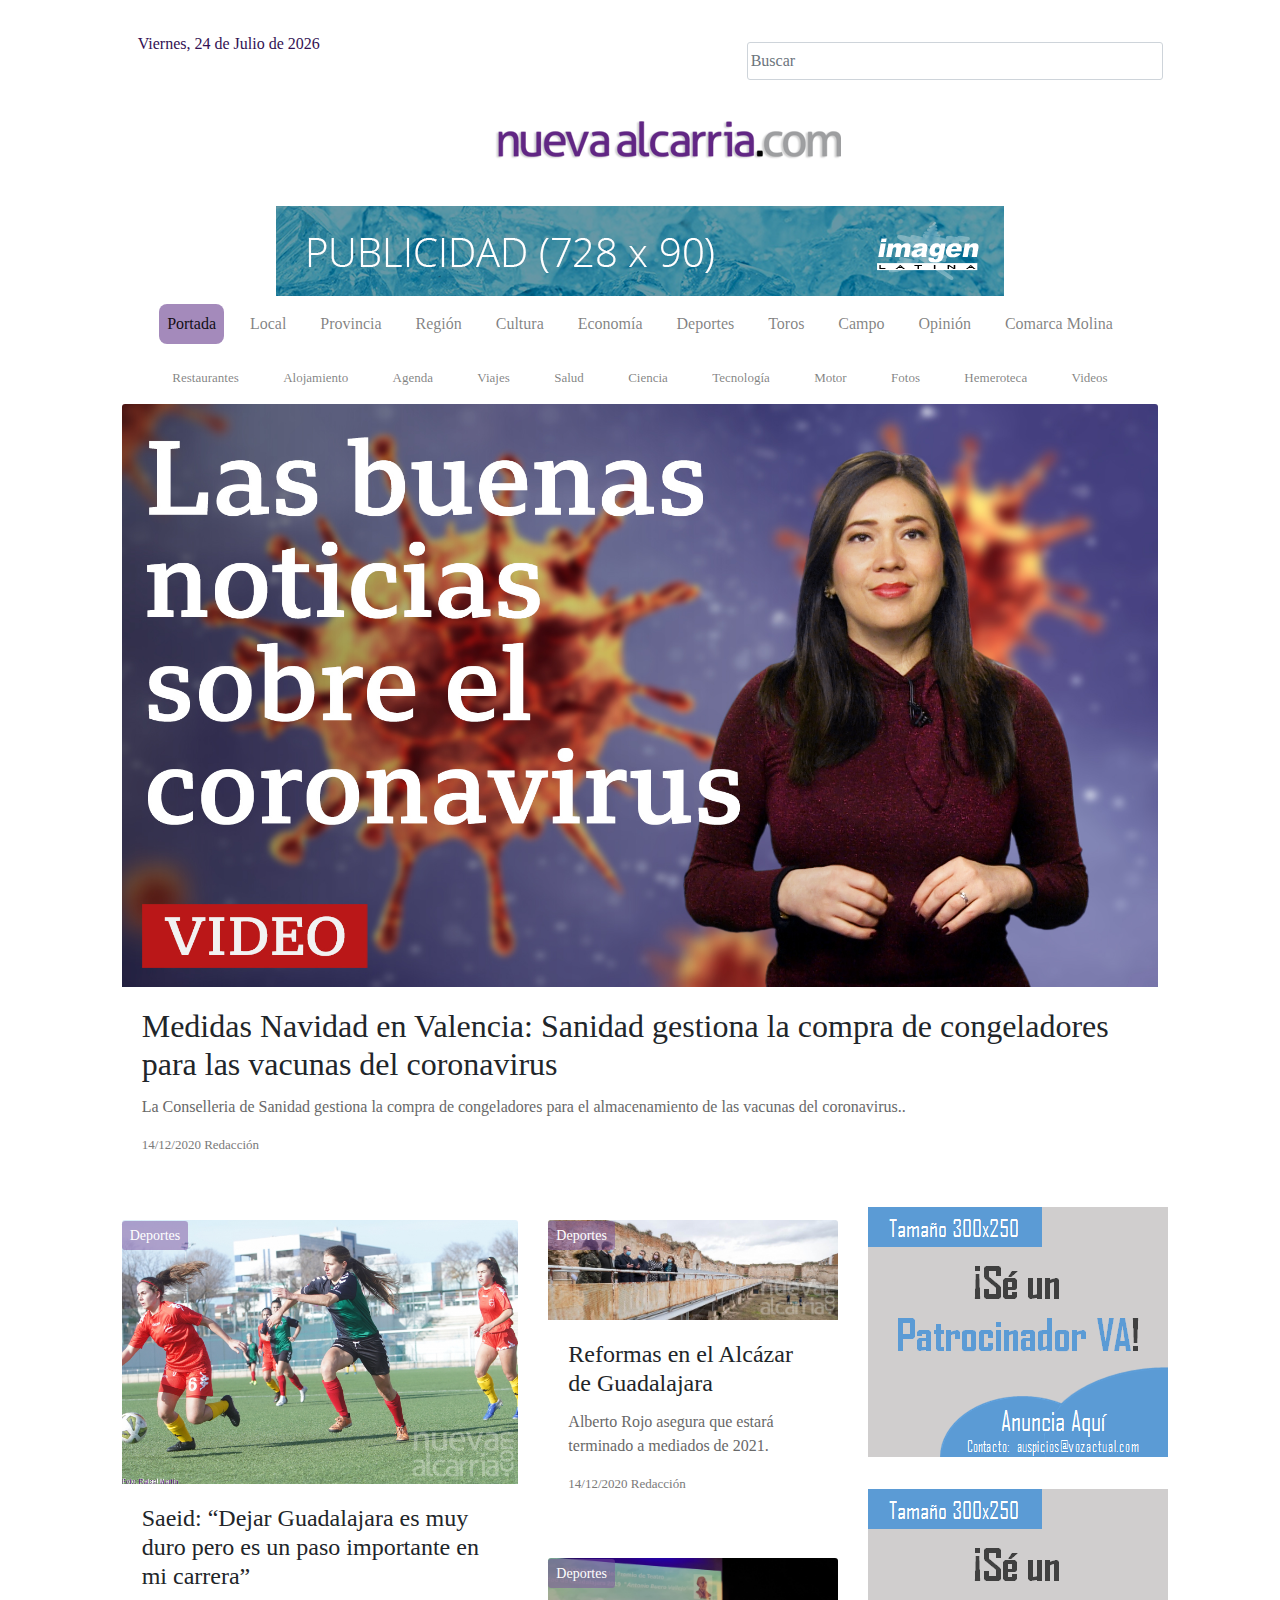
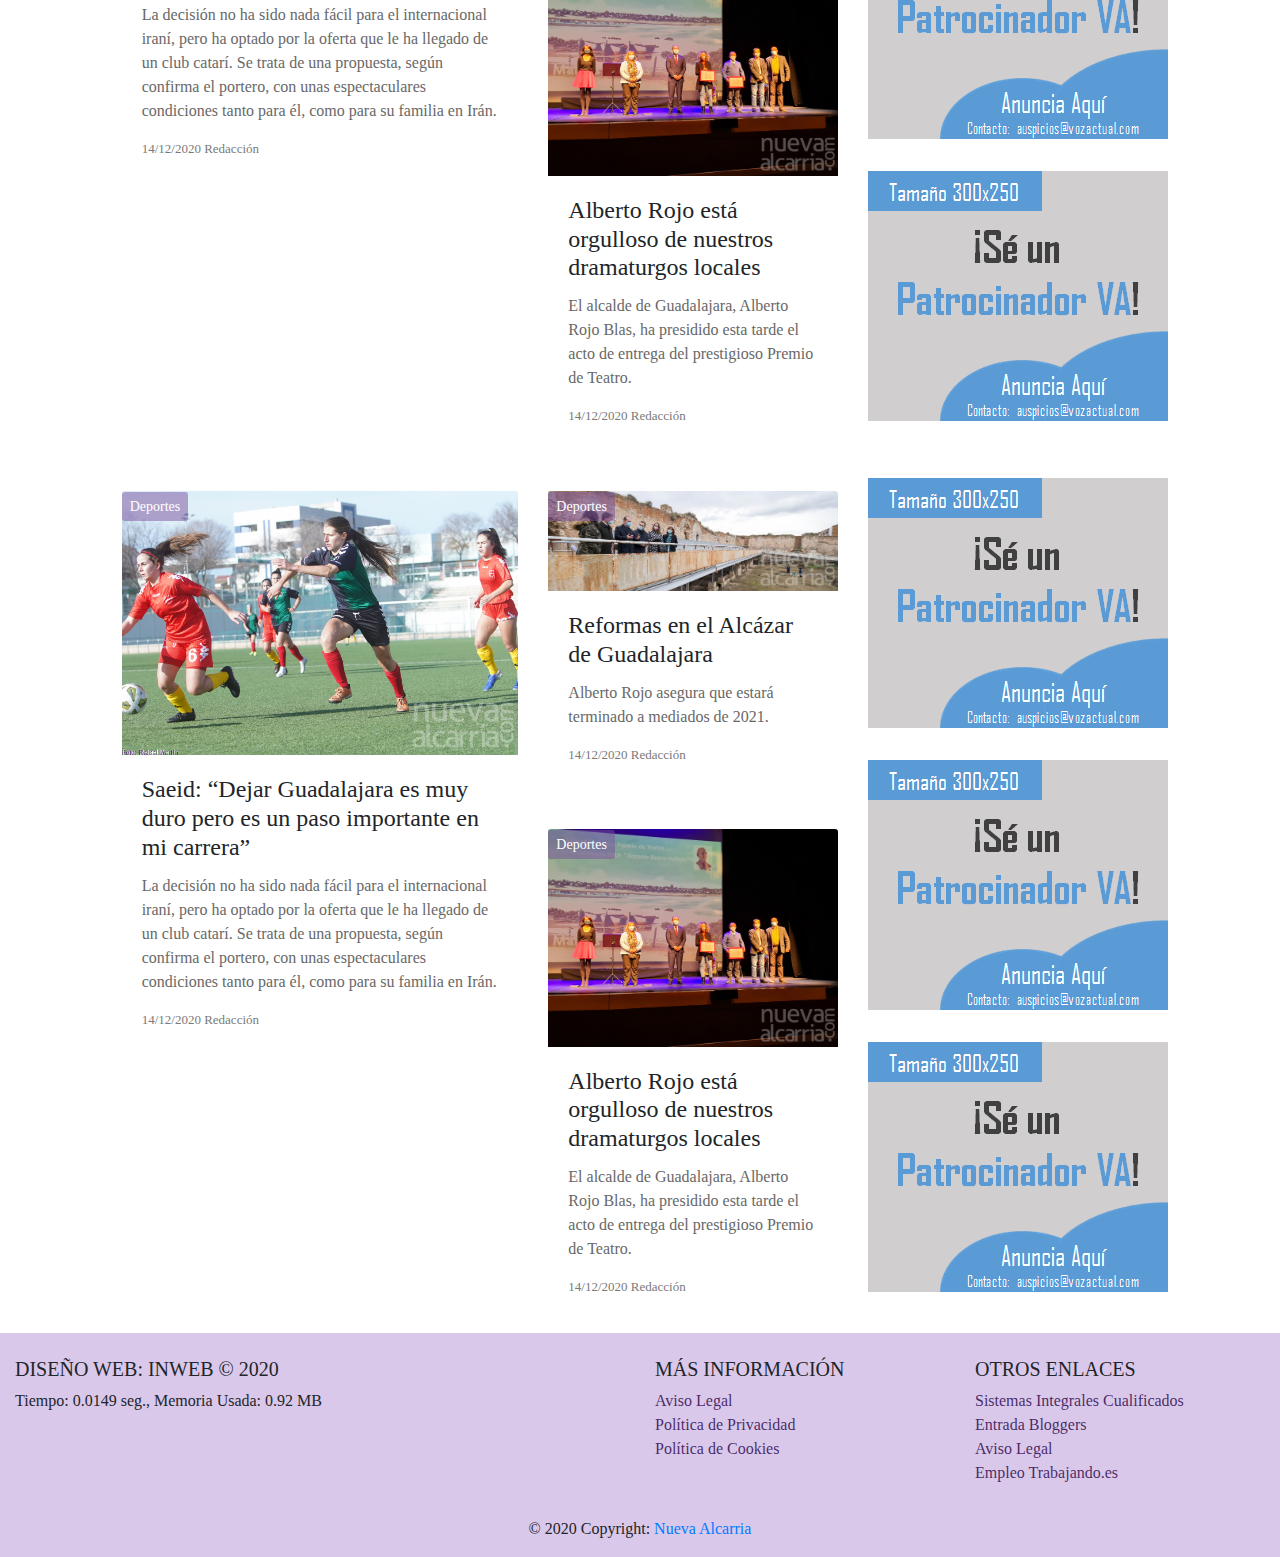
<file: index.html>
<!DOCTYPE html>
<html lang="es">
    <head>
        <meta charset="UTF-8">
        <meta name="viewport" content="width=device-width, initial-scale=1.0">
        <title>Nueva alcarria</title>
        <link
            rel="stylesheet"
            href="https://stackpath.bootstrapcdn.com/bootstrap/4.3.1/css/bootstrap.min.css"
            integrity="sha384-ggOyR0iXCbMQv3Xipma34MD+dH/1fQ784/j6cY/iJTQUOhcWr7x9JvoRxT2MZw1T"
            crossorigin="anonymous">
        <link
            rel="stylesheet"
            href="https://use.fontawesome.com/releases/v5.1.0/css/all.css"
            integrity="sha384-lKuwvrZot6UHsBSfcMvOkWwlCMgc0TaWr+30HWe3a4ltaBwTZhyTEggF5tJv8tbt"
            crossorigin="anonymous">
        <link rel="stylesheet" href="style.css">
        <link type="image/x-icon" rel="shortcut icon" href="img/favicon.jpg">
    </head>

    <body>
        <div class="container-fluid">

            <!--Menú móvil-->
            <div class="row">
                <!--Navbar-->
                <div class="col-12"></div>
                <nav class="navbar navbar-light navbar-1 white menu-movil">

                    <!-- Navbar brand -->
                    <a class="navbar-brand" href="#"><img src="img/logo.png" alt="logo" width="85%">
                        <!-- Collapse button -->
                        <button
                            class="navbar-toggler"
                            type="button"
                            data-toggle="collapse"
                            data-target="#navbarSupportedContent15"
                            aria-controls="navbarSupportedContent15"
                            aria-expanded="false"
                            aria-label="Toggle navigation">
                            <span class="navbar-toggler-icon">
                                <i class="fas fa-ellipsis-h"></i></span></button>
                    </a>

                    <!-- Collapsible content -->
                    <div class="collapse navbar-collapse" id="navbarSupportedContent15">

                        <!-- Links -->
                        <ul class="navbar-nav mr-auto menu-movil-navbar">
                            <!--barra de búsqueda-->
                            <div id="custom-search-input" class="col-lg-3 col-sm-12">
                                <div class="input-group">
                                    <input type="text" class="search-query form-control" placeholder="Buscar">
                                    <span class="input-group-btn">
                                        <button class="btn" type="button">
                                            <i class=" fas fa-search"></i>
                                        </button>
                                    </span>
                                </div>
                            </div>
                            <!--barra de búsqueda-->
                            <li class="nav-item active ">
                                <a class="nav-link portada-movil" href="index.html">Portada</a>
                            </li>
                            <li class="nav-item">
                                <a class="nav-link" href="region.html">Local</a>
                            </li>
                            <li class="nav-item">
                                <a class="nav-link" href="region.html">Provincia</a>
                            </li>
                            <li class="nav-item">
                                <a class="nav-link" href="region.html">Región</a>
                            </li>
                            <li class="nav-item">
                                <a class="nav-link" href="region.html">Sociedad y Cultura</a>
                            </li>
                            <li class="nav-item">
                                <a class="nav-link" href="region.html">Economía</a>
                            </li>
                            <li class="nav-item">
                                <a class="nav-link" href="region.html">Deportes</a>
                            </li>
                            <li class="nav-item">
                                <a class="nav-link" href="region.html">Toros</a>
                            </li>
                            <li class="nav-item">
                                <a class="nav-link" href="region.html">Campo</a>
                            </li>
                            <li class="nav-item">
                                <a class="nav-link" href="region.html">Opinión</a>
                            </li>
                            <li class="nav-item">
                                <a class="nav-link" href="region.html">Comarca Molina</a>
                            </li>
                            <li class="nav-item dropdown">
                                <a
                                    class="nav-link dropdown-toggle"
                                    data-toggle="dropdown"
                                    href="#"
                                    role="button"
                                    aria-haspopup="true"
                                    aria-expanded="false">Sub Menú</a>
                                <div class="dropdown-menu">
                                    <a class="nav-link" href="#">Restaurantes</a>
                                    <a class="nav-link" href="#">Alojamientos</a>
                                    <a class="nav-link" href="#">Agenda</a>
                                    <a class="nav-link" href="#">Viajes</a>
                                    <a class="nav-link" href="#">Salud y Belleza</a>
                                    <a class="nav-link" href="#">Ciencia</a>
                                    <a class="nav-link" href="#">Tecnología</a>
                                    <a class="nav-link" href="#">Motor</a>
                                    <a class="nav-link" href="#">Fotos</a>
                                    <a class="nav-link" href="#">Hemeroteca</a>
                                    <a class="nav-link" href="#">Videos</a>
                                </div>
                            </li>
                        </ul>
                        <!-- Links -->

                    </div>
                    <!-- Collapsible content -->

                </nav>
                <!--/.Navbar-->

            </div>
            <!--Menú móvil-->

            <!--Fecha y Barra de búsqueda-->
            <div class="row fecha-y-busqueda">
                <!--fecha-->
                <div class="col-lg-1"></div>
                <div class="col-lg-6 col-md-12 col-sm-12">
                    <!--fecha-->
                    <div class="fecha">
                        <script>
                            var meses = new Array(
                                "Enero",
                                "Febrero",
                                "Marzo",
                                "Abril",
                                "Mayo",
                                "Junio",
                                "Julio",
                                "Agosto",
                                "Septiembre",
                                "Octubre",
                                "Noviembre",
                                "Diciembre"
                            );
                            var diasSemana = new Array(
                                "Domingo",
                                "Lunes",
                                "Martes",
                                "Miércoles",
                                "Jueves",
                                "Viernes",
                                "Sábado"
                            );
                            var f = new Date();
                            document.write(
                                diasSemana[f.getDay()] + ", " + f.getDate() + " de " + meses[f.getMonth()] + " " +
                                "de " + f.getFullYear()
                            );
                        </script>
                    </div>
                </div>
                <!--fecha-->

                <!--barra de búsqueda-->
                <div id="custom-search-input" class="col-lg-4 barra-busqueda">
                    <div class="input-group">
                        <input type="text" class="search-query form-control" placeholder="Buscar">
                        <span class="input-group-btn">
                            <button class="btn" type="button">
                                <i class=" fas fa-search"></i>
                            </button>
                        </span>
                    </div>
                </div>
                <!--barra de búsqueda-->
                <div class="col-lg-1"></div>
            </div>
            <!--Fecha y Barra de búsqueda-->

            <!--Logo-->
            <div class="row logo">
                <div class="col-lg-1"></div>
                <div class="col-lg-10 logo">
                    <a href="index.html"><img src="img/logo.png" alt="logo"></div>
                    <div class="col-lg-1"></div>
                </div>
                <!--Logo-->

                <!--Anuncio banner-->
                <div class="row anuncio">
                    <div class="col-lg-1"></div>
                    <div class="col-lg-10 col-sm-12 banner"><img src="img/728x90.png" alt="banner"></div>
                    <div class="col-lg-1"></div>
                </div>
                <!--Anuncio banner-->

                <!--Menú-->
                <div class="row navegacion">
                    <div class="col-10">
                        <nav class="navbar navbar-expand-lg navbar-light">

                            <div class="collapse navbar-collapse" id="navbarNav">
                                <ul class="navbar-nav">
                                    <li class="nav-item active portada">
                                        <a class="nav-link" href="index.html">Portada
                                            <span class="sr-only">(current)</span></a>
                                    </li>
                                    <li class="nav-item">
                                        <a class="nav-link" href="region.html">Local</a>
                                    </li>
                                    <li class="nav-item">
                                        <a class="nav-link" href="region.html">Provincia</a>
                                    </li>
                                    <li class="nav-item">
                                        <a class="nav-link" href="region.html">Región</a>
                                    </li>
                                    <li class="nav-item">
                                        <a class="nav-link" href="region.html">Cultura</a>
                                    </li>
                                    <li class="nav-item">
                                        <a class="nav-link" href="region.html">Economía</a>
                                    </li>
                                    <li class="nav-item">
                                        <a class="nav-link" href="region.html">Deportes</a>
                                    </li>
                                    <li class="nav-item">
                                        <a class="nav-link" href="region.html">Toros</a>
                                    </li>
                                    <li class="nav-item">
                                        <a class="nav-link" href="region.html">Campo</a>
                                    </li>
                                    <li class="nav-item">
                                        <a class="nav-link" href="region.html">Opinión</a>
                                    </li>
                                    <li class="nav-item">
                                        <a class="nav-link" href="region.html">Comarca Molina</a>
                                    </li>
                                </ul>
                            </div>
                        </nav>
                    </div>
                </div>
                <!--Menú-->

                <!--Sub menú-->
                <div class="row subnavegacion">
                    <div class="col-10">
                        <nav class="navbar navbar-expand-lg navbar-light">

                            <div class="collapse navbar-collapse" id="navbarNav">
                                <ul class="navbar-nav">
                                    <li class="nav-item">
                                        <a class="nav-link" href="#">Restaurantes</a>
                                    </li>
                                    <li class="nav-item">
                                        <a class="nav-link" href="#">Alojamiento</a>
                                    </li>
                                    <li class="nav-item">
                                        <a class="nav-link" href="#">Agenda</a>
                                    </li>
                                    <li class="nav-item">
                                        <a class="nav-link" href="#">Viajes</a>
                                    </li>
                                    <li class="nav-item">
                                        <a class="nav-link" href="#">Salud</a>
                                    </li>
                                    <li class="nav-item">
                                        <a class="nav-link" href="#">Ciencia</a>
                                    </li>
                                    <li class="nav-item">
                                        <a class="nav-link" href="#">Tecnología</a>
                                    </li>
                                    <li class="nav-item">
                                        <a class="nav-link" href="#">Motor</a>
                                    </li>
                                    <li class="nav-item">
                                        <a class="nav-link" href="#">Fotos</a>
                                    </li>
                                    <li class="nav-item">
                                        <a class="nav-link" href="#">Hemeroteca</a>
                                    </li>
                                    <li class="nav-item">
                                        <a class="nav-link" href="#">Videos</a>
                                    </li>
                                </ul>
                            </div>
                        </nav>
                    </div>
                </div>
                <!--Sub menú-->

                <!--mega noticia-->
                <div class="row mega-noticia">
                    <div class="card col-lg-10 col-md-12">
                        <img class="card-img-top" src="img/mega_corona.jpg" alt="Card image cap">
                        <div class="card-body noticia">
                            <h2 class="card-title">Medidas Navidad en Valencia: Sanidad gestiona la compra
                                de congeladores para las vacunas del coronavirus</h2>
                            <p class="card-text">La Conselleria de Sanidad gestiona la compra de
                                congeladores para el almacenamiento de las vacunas del coronavirus..</p>
                            <p class="redaccion">14/12/2020 Redacción</p>
                        </div>
                    </div>
                </div>
                <!--mega noticia-->

                <!--noticias-->

                <div class="row noticias">
                    <div class="col-lg 1"></div>
                    <div class="card col-lg-4 col-md-12">
                        <!--noticia grande-->
                        <a class="articulo" href="articulo.html">
                            <button type="button" class="btn btn-primary btn-sm boton-seccion">Deportes</button>
                            <img class="card-img-top" src="img/mega_futbol.jpg" alt="Card image cap">
                            <div class="card-body noticia">
                                <h4 class="card-title">Saeid: “Dejar Guadalajara es muy duro pero es un paso importante en mi carrera”</h4>
                                <p class="card-text">La decisión no ha sido nada fácil para el internacional
                                    iraní, pero ha optado por la oferta que le ha llegado de un club catarí. Se
                                    trata de una propuesta, según confirma el portero, con unas espectaculares
                                    condiciones tanto para él, como para su familia en Irán.
                                </p>
                                <p class="redaccion">14/12/2020 Redacción</p>
                            </div>
                        </a>
                    </div>
                    <!--noticia grande-->

                    <div class="card col-lg-3 col-md-6">
                        <!--noticia peque-->
                        <div class="">
                            <button type="button" class="btn btn-primary btn-sm boton-seccion">Deportes</button>
                            <img class="card-img-top" src="img/mega_visitaguada.jpg" alt="Card image cap">
                            <div class="card-body noticia">
                                <h4 class="card-title">Reformas en el Alcázar de Guadalajara</h4>
                                <p class="card-text">Alberto Rojo asegura que estará terminado a mediados de 2021.</p>
                                <p class="redaccion">14/12/2020 Redacción</p>
                            </div>
                        </div>

                        <div class="">
                            <button type="button" class="btn btn-primary btn-sm boton-seccion">Deportes</button>
                            <img class="card-img-top" src="img/mega_teatro.jpg" alt="teatro">
                            <div class="card-body noticia">
                                <h4 class="card-title">Alberto Rojo está orgulloso de nuestros dramaturgos locales</h4>
                                <p class="card-text">El alcalde de Guadalajara, Alberto Rojo Blas, ha presidido
                                    esta tarde el acto de entrega del prestigioso Premio de Teatro.</p>
                                <p class="redaccion">14/12/2020 Redacción</p>
                            </div>
                        </div>

                    </div>
                    <!--noticia peque-->

                    <!--anuncios-->
                    <div class="col-lg-3 col-md-6 anuncios">
                        <img class="anuncio-pequeño-1" src="img/300x250.png" alt="anuncio">
                        <img class="anuncio-pequeño-2" src="img/300x250.png" alt="anuncio">
                        <img class="anuncio-pequeño-3" src="img/300x250.png" alt="anuncio">
                    </div>
                    <!--anuncios-->
                    <div class="col-lg 1"></div>
                </div>
                <!--noticias-->

                <div class="row noticias">
                    <div class="col-lg 1"></div>
                    <div class="card col-lg-4 col-md-12">
                        <!--noticia grande-->
                        <a class="articulo" href="articulo.html">
                            <button type="button" class="btn btn-primary btn-sm boton-seccion">Deportes</button>
                            <img class="card-img-top" src="img/mega_futbol.jpg" alt="Card image cap">
                            <div class="card-body noticia">
                                <h4 class="card-title">Saeid: “Dejar Guadalajara es muy duro pero es un paso importante en mi carrera”</h4>
                                <p class="card-text">La decisión no ha sido nada fácil para el internacional
                                    iraní, pero ha optado por la oferta que le ha llegado de un club catarí. Se
                                    trata de una propuesta, según confirma el portero, con unas espectaculares
                                    condiciones tanto para él, como para su familia en Irán.
                                </p>
                                <p class="redaccion">14/12/2020 Redacción</p>
                            </div>
                        </a>
                    </div>
                    <!--noticia grande-->

                    <div class="card col-lg-3 col-md-6">
                        <!--noticia peque-->
                        <div class="">
                            <button type="button" class="btn btn-primary btn-sm boton-seccion">Deportes</button>
                            <img class="card-img-top" src="img/mega_visitaguada.jpg" alt="Card image cap">
                            <div class="card-body noticia">
                                <h4 class="card-title">Reformas en el Alcázar de Guadalajara</h4>
                                <p class="card-text">Alberto Rojo asegura que estará terminado a mediados de 2021.</p>
                                <p class="redaccion">14/12/2020 Redacción</p>
                            </div>
                        </div>

                        <div class="">
                            <button type="button" class="btn btn-primary btn-sm boton-seccion">Deportes</button>
                            <img class="card-img-top" src="img/mega_teatro.jpg" alt="teatro">
                            <div class="card-body noticia">
                                <h4 class="card-title">Alberto Rojo está orgulloso de nuestros dramaturgos locales</h4>
                                <p class="card-text">El alcalde de Guadalajara, Alberto Rojo Blas, ha presidido
                                    esta tarde el acto de entrega del prestigioso Premio de Teatro.</p>
                                <p class="redaccion">14/12/2020 Redacción</p>
                            </div>
                        </div>

                    </div>
                    <!--noticia peque-->

                    <!--anuncios-->
                    <div class="col-lg-3 col-md-6 anuncios">
                        <img class="anuncio-pequeño-1" src="img/300x250.png" alt="anuncio">
                        <img class="anuncio-pequeño-2" src="img/300x250.png" alt="anuncio">
                        <img class="anuncio-pequeño-3" src="img/300x250.png" alt="anuncio">
                    </div>
                    <!--anuncios-->
                    <div class="col-lg 1"></div>

                </div>
                <!--noticias-->

            </div>
            <!--container-->

            <!-- Footer -->
            <footer class="page-footer font-small pt-4">

                <!-- Footer Links -->
                <div class="container-fluid text-center text-md-left">

                    <!-- Grid row -->
                    <div class="row">

                        <!-- Grid column -->
                        <div class="col-md-6 mt-md-0 mt-3">

                            <!-- Content -->
                            <h5 class="text-uppercase">Diseño web: Inweb © 2020</h5>
                            <p>Tiempo: 0.0149 seg., Memoria Usada: 0.92 MB</p>
                            <div class="social-media">
                                <!--Facebook-->
                                <a class="fb-ic mr-3" role="button">
                                    <i class="fab fa-lg fa-facebook-f"></i>
                                </a>
                                <!--Twitter-->
                                <a class="tw-ic mr-3" role="button">
                                    <i class="fab fa-lg fa-twitter"></i>
                                </a>
                                <!--Instagram-->
                                <a class="ins-ic mr-3" role="button">
                                    <i class="fab fa-lg fa-instagram"></i>
                                </a>
                                <!--Youtube-->
                                <a class="yt-ic mr-3" role="button">
                                    <i class="fab fa-lg fa-youtube"></i>
                                </a>
                                <!--Email-->
                                <a class="email-ic mr-3" role="button">
                                    <i class="far fa-lg fa-envelope"></i>
                                </a>
                                <!--WhatsApp-->
                                <a class="whatsapp-ic" role="button">
                                    <i class="fab fa-lg fa-whatsapp"></i>
                                </a>
                            </div>
                        </div>
                        <!-- Grid column -->

                        <hr class="clearfix w-100 d-md-none pb-3">

                        <!-- Grid column -->
                        <div class="col-md-3 mb-md-0 mb-3">

                            <!-- Links -->
                            <h5 class="text-uppercase">Más Información</h5>

                            <ul class="list-unstyled">
                                <li>
                                    <a href="#!">Aviso Legal</a>
                                </li>
                                <li>
                                    <a href="#!">Política de Privacidad</a>
                                </li>
                                <li>
                                    <a href="#!">Política de Cookies</a>
                                </li>
                            </ul>

                        </div>
                        <!-- Grid column -->

                        <!-- Grid column -->
                        <div class="col-md-3 mb-md-0 mb-3">

                            <!-- Links -->
                            <h5 class="text-uppercase">Otros enlaces</h5>

                            <ul class="list-unstyled">
                                <li>
                                    <a href="#!">Sistemas Integrales Cualificados</a>
                                </li>
                                <li>
                                    <a href="#!">Entrada Bloggers</a>
                                </li>
                                <li>
                                    <a href="#!">Aviso Legal</a>
                                </li>
                                <li>
                                    <a href="#!">Empleo Trabajando.es</a>
                                </li>
                            </ul>

                        </div>
                        <!-- Grid column -->

                    </div>
                    <!-- Grid row -->

                </div>
                <!-- Footer Links -->

                <!-- Copyright -->
                <div class="footer-copyright text-center py-3">© 2020 Copyright:
                    <a href="https://mdbootstrap.com/">
                        Nueva Alcarria</a>
                </div>
                <!-- Copyright -->

            </footer>
            <!-- Footer -->

            <script
                src="https://code.jquery.com/jquery-3.3.1.slim.min.js"
                integrity="sha384-q8i/X+965DzO0rT7abK41JStQIAqVgRVzpbzo5smXKp4YfRvH+8abtTE1Pi6jizo"
                crossorigin="anonymous"></script>
            <script
                src="https://cdnjs.cloudflare.com/ajax/libs/popper.js/1.14.7/umd/popper.min.js"
                integrity="sha384-UO2eT0CpHqdSJQ6hJty5KVphtPhzWj9WO1clHTMGa3JDZwrnQq4sF86dIHNDz0W1"
                crossorigin="anonymous"></script>
            <script
                src="https://stackpath.bootstrapcdn.com/bootstrap/4.3.1/js/bootstrap.min.js"
                integrity="sha384-JjSmVgyd0p3pXB1rRibZUAYoIIy6OrQ6VrjIEaFf/nJGzIxFDsf4x0xIM+B07jRM"
                crossorigin="anonymous"></script>
        </body>
    </html>
</file>
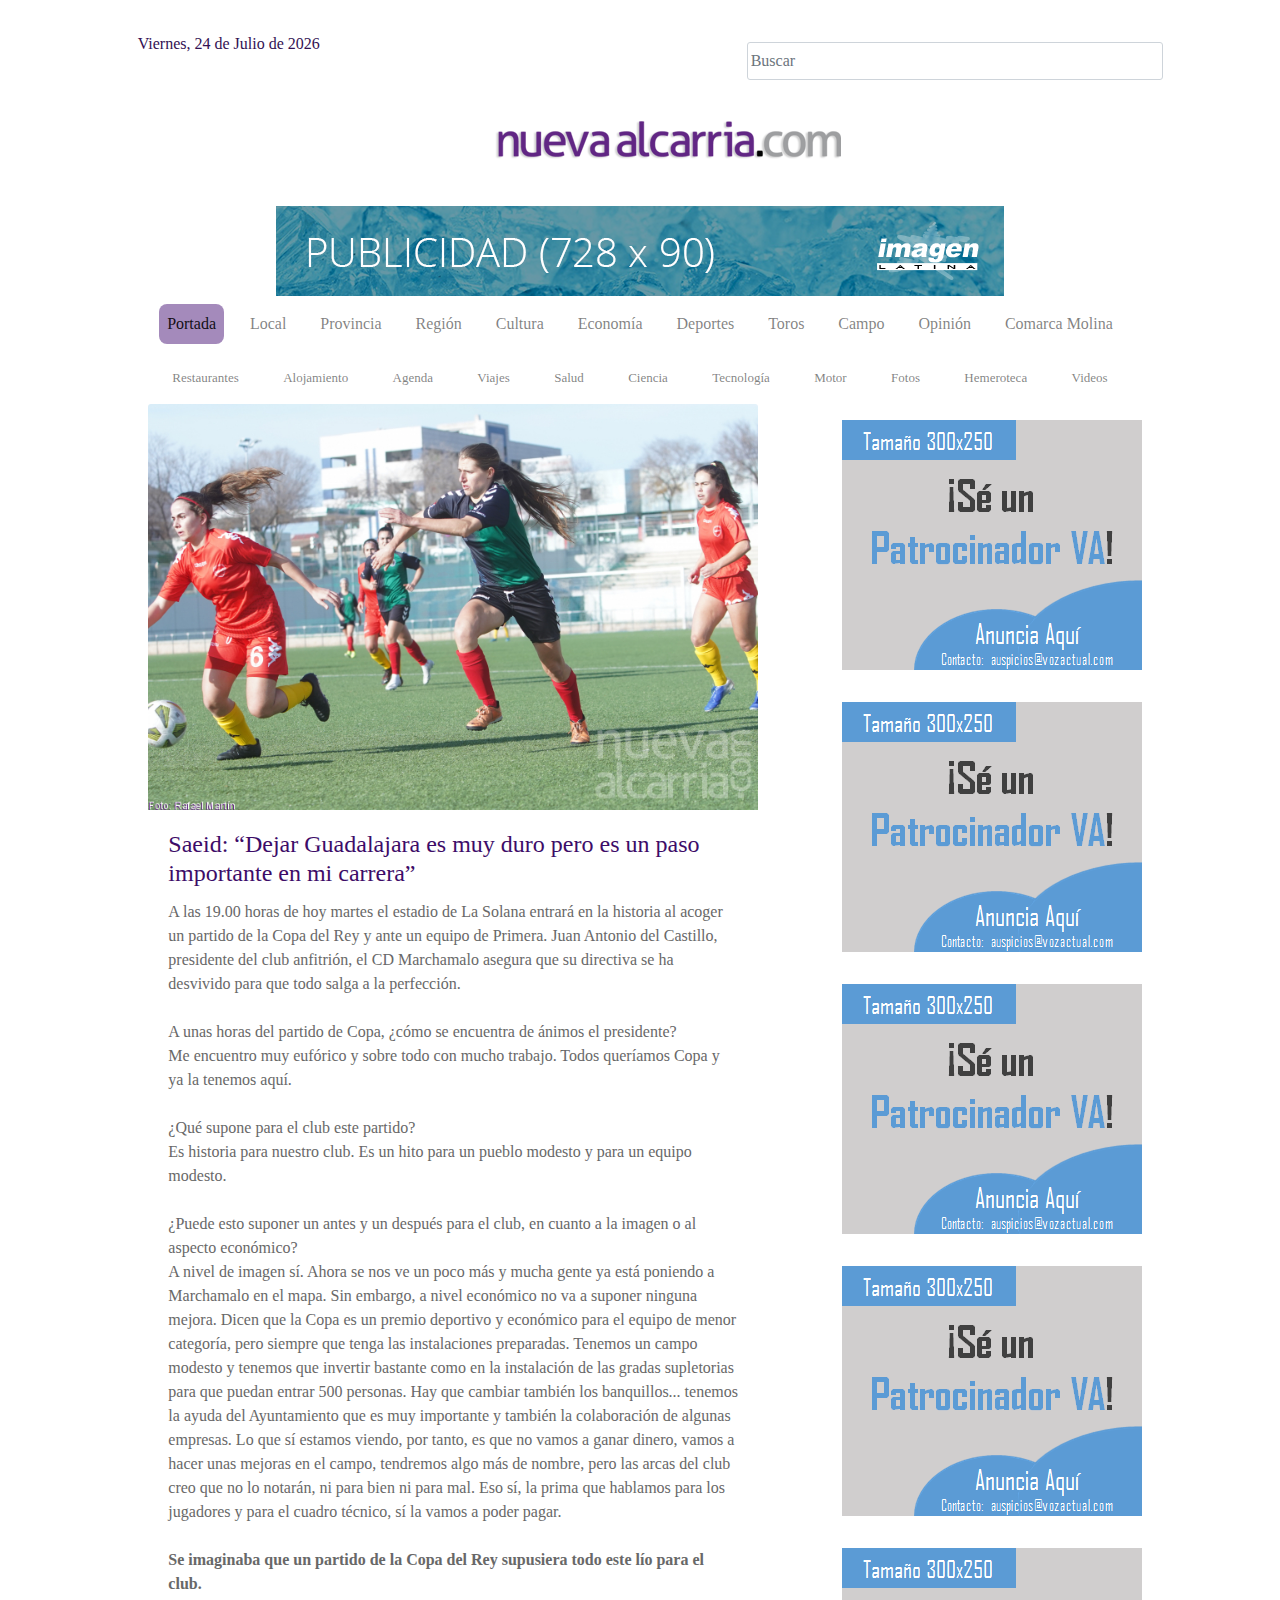
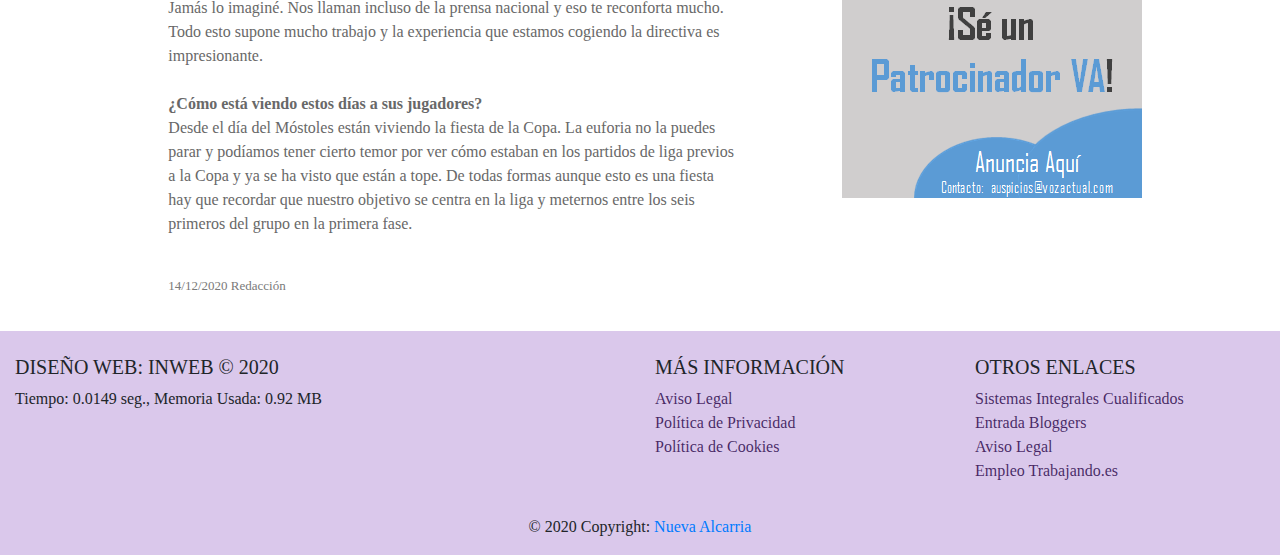
<file: articulo.html>
<!DOCTYPE html>
<html lang="es">
    <head>
        <meta charset="UTF-8">
        <meta name="viewport" content="width=device-width, initial-scale=1.0">
        <title>Nueva alcarria</title>
        <link
            rel="stylesheet"
            href="https://stackpath.bootstrapcdn.com/bootstrap/4.3.1/css/bootstrap.min.css"
            integrity="sha384-ggOyR0iXCbMQv3Xipma34MD+dH/1fQ784/j6cY/iJTQUOhcWr7x9JvoRxT2MZw1T"
            crossorigin="anonymous">
        <link
            rel="stylesheet"
            href="https://use.fontawesome.com/releases/v5.1.0/css/all.css"
            integrity="sha384-lKuwvrZot6UHsBSfcMvOkWwlCMgc0TaWr+30HWe3a4ltaBwTZhyTEggF5tJv8tbt"
            crossorigin="anonymous">
        <link rel="stylesheet" href="style.css">
        <link type="image/x-icon" rel="shortcut icon" href="img/favicon.jpg">
    </head>

    <body>
        <div class="container-fluid">

            <!--Menú móvil-->
            <div class="row">
                <!--Navbar-->
                <div class="col-12"></div>
                <nav class="navbar navbar-light navbar-1 white menu-movil">

                    <!-- Navbar brand -->
                    <a class="navbar-brand" href="#"><img src="img/logo.png" alt="logo" width="85%">
                        <!-- Collapse button -->
                        <button
                            class="navbar-toggler"
                            type="button"
                            data-toggle="collapse"
                            data-target="#navbarSupportedContent15"
                            aria-controls="navbarSupportedContent15"
                            aria-expanded="false"
                            aria-label="Toggle navigation">
                            <span class="navbar-toggler-icon">
                                <i class="fas fa-ellipsis-h"></i></span></button>
                    </a>

                    <!-- Collapsible content -->
                    <div class="collapse navbar-collapse" id="navbarSupportedContent15">

                        <!-- Links -->
                        <ul class="navbar-nav mr-auto menu-movil-navbar">
                            <!--barra de búsqueda-->
                            <div id="custom-search-input" class="col-lg-3 col-sm-12">
                                <div class="input-group">
                                    <input type="text" class="search-query form-control" placeholder="Buscar">
                                    <span class="input-group-btn">
                                        <button class="btn" type="button">
                                            <i class=" fas fa-search"></i>
                                        </button>
                                    </span>
                                </div>
                            </div>
                            <!--barra de búsqueda-->
                            <li class="nav-item active ">
                                <a class="nav-link portada-movil" href="index.html">Portada</a>
                            </li>
                            <li class="nav-item">
                                <a class="nav-link" href="region.html">Local</a>
                            </li>
                            <li class="nav-item">
                                <a class="nav-link" href="region.html">Provincia</a>
                            </li>
                            <li class="nav-item">
                                <a class="nav-link" href="region.html">Región</a>
                            </li>
                            <li class="nav-item">
                                <a class="nav-link" href="region.html">Sociedad y Cultura</a>
                            </li>
                            <li class="nav-item">
                                <a class="nav-link" href="region.html">Economía</a>
                            </li>
                            <li class="nav-item">
                                <a class="nav-link" href="region.html">Deportes</a>
                            </li>
                            <li class="nav-item">
                                <a class="nav-link" href="region.html">Toros</a>
                            </li>
                            <li class="nav-item">
                                <a class="nav-link" href="region.html">Campo</a>
                            </li>
                            <li class="nav-item">
                                <a class="nav-link" href="region.html">Opinión</a>
                            </li>
                            <li class="nav-item">
                                <a class="nav-link" href="region.html">Comarca Molina</a>
                            </li>
                            <li class="nav-item dropdown">
                                <a
                                    class="nav-link dropdown-toggle"
                                    data-toggle="dropdown"
                                    href="#"
                                    role="button"
                                    aria-haspopup="true"
                                    aria-expanded="false">Sub Menú</a>
                                <div class="dropdown-menu">
                                    <a class="nav-link" href="#">Restaurantes</a>
                                    <a class="nav-link" href="#">Alojamientos</a>
                                    <a class="nav-link" href="#">Agenda</a>
                                    <a class="nav-link" href="#">Viajes</a>
                                    <a class="nav-link" href="#">Salud y Belleza</a>
                                    <a class="nav-link" href="#">Ciencia</a>
                                    <a class="nav-link" href="#">Tecnología</a>
                                    <a class="nav-link" href="#">Motor</a>
                                    <a class="nav-link" href="#">Fotos</a>
                                    <a class="nav-link" href="#">Hemeroteca</a>
                                    <a class="nav-link" href="#">Videos</a>
                                </div>
                            </li>
                        </ul>
                        <!-- Links -->

                    </div>
                    <!-- Collapsible content -->

                </nav>
                <!--/.Navbar-->

            </div>
            <!--Menú móvil-->

            <!--Fecha y Barra de búsqueda-->
            <div class="row fecha-y-busqueda">
                <!--fecha-->
                <div class="col-lg-1"></div>
                <div class="col-lg-6 col-md-12 col-sm-12">
                    <!--fecha-->
                    <div class="fecha">
                        <script>
                            var meses = new Array(
                                "Enero",
                                "Febrero",
                                "Marzo",
                                "Abril",
                                "Mayo",
                                "Junio",
                                "Julio",
                                "Agosto",
                                "Septiembre",
                                "Octubre",
                                "Noviembre",
                                "Diciembre"
                            );
                            var diasSemana = new Array(
                                "Domingo",
                                "Lunes",
                                "Martes",
                                "Miércoles",
                                "Jueves",
                                "Viernes",
                                "Sábado"
                            );
                            var f = new Date();
                            document.write(
                                diasSemana[f.getDay()] + ", " + f.getDate() + " de " + meses[f.getMonth()] + " " +
                                "de " + f.getFullYear()
                            );
                        </script>
                    </div>
                </div>
                <!--fecha-->

                <!--barra de búsqueda-->
                <div id="custom-search-input" class="col-lg-4 barra-busqueda">
                    <div class="input-group">
                        <input type="text" class="search-query form-control" placeholder="Buscar">
                        <span class="input-group-btn">
                            <button class="btn" type="button">
                                <i class=" fas fa-search"></i>
                            </button>
                        </span>
                    </div>
                </div>
                <!--barra de búsqueda-->
                <div class="col-lg-1"></div>
            </div>
            <!--Fecha y Barra de búsqueda-->

            <!--Logo-->
            <div class="row logo">
                <div class="col-lg-1"></div>
                <div class="col-lg-10 logo">
                    <a href="index.html"><img src="img/logo.png" alt="logo"></div>
                    <div class="col-lg-1"></div>
                </div>
                <!--Logo-->

                <!--Anuncio banner-->
                <div class="row anuncio">
                    <div class="col-lg-1"></div>
                    <div class="col-lg-10 col-sm-12 banner"><img src="img/728x90.png" alt="banner"></div>
                    <div class="col-lg-1"></div>
                </div>
                <!--Anuncio banner-->

                <!--Menú-->
                <div class="row navegacion">
                    <div class="col-10">
                        <nav class="navbar navbar-expand-lg navbar-light">

                            <div class="collapse navbar-collapse" id="navbarNav">
                                <ul class="navbar-nav">
                                    <li class="nav-item active portada">
                                        <a class="nav-link" href="index.html">Portada
                                            <span class="sr-only">(current)</span></a>
                                    </li>
                                    <li class="nav-item">
                                        <a class="nav-link" href="region.html">Local</a>
                                    </li>
                                    <li class="nav-item">
                                        <a class="nav-link" href="region.html">Provincia</a>
                                    </li>
                                    <li class="nav-item">
                                        <a class="nav-link" href="region.html">Región</a>
                                    </li>
                                    <li class="nav-item">
                                        <a class="nav-link" href="region.html">Cultura</a>
                                    </li>
                                    <li class="nav-item">
                                        <a class="nav-link" href="region.html">Economía</a>
                                    </li>
                                    <li class="nav-item">
                                        <a class="nav-link" href="region.html">Deportes</a>
                                    </li>
                                    <li class="nav-item">
                                        <a class="nav-link" href="region.html">Toros</a>
                                    </li>
                                    <li class="nav-item">
                                        <a class="nav-link" href="region.html">Campo</a>
                                    </li>
                                    <li class="nav-item">
                                        <a class="nav-link" href="region.html">Opinión</a>
                                    </li>
                                    <li class="nav-item">
                                        <a class="nav-link" href="region.html">Comarca Molina</a>
                                    </li>
                                </ul>
                            </div>
                        </nav>
                    </div>
                </div>
                <!--Menú-->

                <!--Sub menú-->
                <div class="row subnavegacion">
                    <div class="col-10">
                        <nav class="navbar navbar-expand-lg navbar-light">

                            <div class="collapse navbar-collapse" id="navbarNav">
                                <ul class="navbar-nav">
                                    <li class="nav-item">
                                        <a class="nav-link" href="#">Restaurantes</a>
                                    </li>
                                    <li class="nav-item">
                                        <a class="nav-link" href="#">Alojamiento</a>
                                    </li>
                                    <li class="nav-item">
                                        <a class="nav-link" href="#">Agenda</a>
                                    </li>
                                    <li class="nav-item">
                                        <a class="nav-link" href="#">Viajes</a>
                                    </li>
                                    <li class="nav-item">
                                        <a class="nav-link" href="#">Salud</a>
                                    </li>
                                    <li class="nav-item">
                                        <a class="nav-link" href="#">Ciencia</a>
                                    </li>
                                    <li class="nav-item">
                                        <a class="nav-link" href="#">Tecnología</a>
                                    </li>
                                    <li class="nav-item">
                                        <a class="nav-link" href="#">Motor</a>
                                    </li>
                                    <li class="nav-item">
                                        <a class="nav-link" href="#">Fotos</a>
                                    </li>
                                    <li class="nav-item">
                                        <a class="nav-link" href="#">Hemeroteca</a>
                                    </li>
                                    <li class="nav-item">
                                        <a class="nav-link" href="#">Videos</a>
                                    </li>
                                </ul>
                            </div>
                        </nav>
                    </div>
                </div>
                <!--Sub menú-->

                <!--noticias-->

                <div class="row noticias">

                    <div class="col-lg-1"></div>

                    <div class="card col-lg-6 col-sm-12 noticia-extensa">
                        <!--noticia grande-->
                        <img class="card-img-top" src="img/mega_futbol.jpg" alt="Card image cap">
                        <div class="card-body">
                            <h4 class="card-title">Saeid: “Dejar Guadalajara es muy duro pero es un paso importante en mi carrera”</h4>
                            <p class="card-text">A las 19.00 horas de hoy martes el estadio de La Solana
                                entrará en la historia al acoger un partido de la Copa del Rey y ante un equipo
                                de Primera. Juan Antonio del Castillo, presidente del club anfitrión, el CD
                                Marchamalo asegura que su directiva se ha desvivido para que todo salga a la
                                perfección.
                                <br><br>
                                A unas horas del partido de Copa, ¿cómo se encuentra de ánimos el presidente?</strong><br>
                            Me encuentro muy eufórico y sobre todo con mucho trabajo. Todos queríamos Copa y
                            ya la tenemos aquí.
                            <br><br>
                            ¿Qué supone para el club este partido?</strong><br>
                        Es historia para nuestro club. Es un hito para un pueblo modesto y para un
                        equipo modesto.
                        <br><br>
                        ¿Puede esto suponer un antes y un después para el club, en cuanto a la imagen o
                        al aspecto económico?</strong><br>
                    A nivel de imagen sí. Ahora se nos ve un poco más y mucha gente ya está poniendo
                    a Marchamalo en el mapa. Sin embargo, a nivel económico no va a suponer ninguna
                    mejora. Dicen que la Copa es un premio deportivo y económico para el equipo de
                    menor categoría, pero siempre que tenga las instalaciones preparadas. Tenemos un
                    campo modesto y tenemos que invertir bastante como en la instalación de las
                    gradas supletorias para que puedan entrar 500 personas. Hay que cambiar también
                    los banquillos... tenemos la ayuda del Ayuntamiento que es muy importante y
                    también la colaboración de algunas empresas. Lo que sí estamos viendo, por
                    tanto, es que no vamos a ganar dinero, vamos a hacer unas mejoras en el campo,
                    tendremos algo más de nombre, pero las arcas del club creo que no lo notarán, ni
                    para bien ni para mal. Eso sí, la prima que hablamos para los jugadores y para
                    el cuadro técnico, sí la vamos a poder pagar.
                    <br><br>
                    <strong>Se imaginaba que un partido de la Copa del Rey supusiera todo este lío
                        para el club.</strong><br>
                    Jamás lo imaginé. Nos llaman incluso de la prensa nacional y eso te reconforta
                    mucho. Todo esto supone mucho trabajo y la experiencia que estamos cogiendo la
                    directiva es impresionante.
                    <br><br>
                    <strong>¿Cómo está viendo estos días a sus jugadores?</strong><br>
                    Desde el día del Móstoles están viviendo la fiesta de la Copa. La euforia no la
                    puedes parar y podíamos tener cierto temor por ver cómo estaban en los partidos
                    de liga previos a la Copa y ya se ha visto que están a tope. De todas formas
                    aunque esto es una fiesta hay que recordar que nuestro objetivo se centra en la
                    liga y meternos entre los seis primeros del grupo en la primera fase.
                    <br><br>
                    <p class="redaccion">14/12/2020 Redacción</p>
                </div>
            </div>
            <!--noticia grande-->

            <!--anuncios-->
            <div class="col-lg-3 anuncios">
                <img class="anuncio-pequeño-1" src="img/300x250.png" alt="anuncio">
                <img class="anuncio-pequeño-2" src="img/300x250.png" alt="anuncio">
                <img class="anuncio-pequeño-3" src="img/300x250.png" alt="anuncio">
                <img class="anuncio-pequeño-4" src="img/300x250.png" alt="anuncio">
                <img class="anuncio-pequeño-5" src="img/300x250.png" alt="anuncio">
            </div>
            <!--anuncios-->

            <div class="col-lg-1"></div>
        </div>
        <!--noticias-->

    </div>
    <!--container-->

    <!-- Footer -->
    <footer class="page-footer font-small pt-4">

        <!-- Footer Links -->
        <div class="container-fluid text-center text-md-left">

            <!-- Grid row -->
            <div class="row">

                <!-- Grid column -->
                <div class="col-md-6 mt-md-0 mt-3">

                    <!-- Content -->
                    <h5 class="text-uppercase">Diseño web: Inweb © 2020</h5>
                    <p>Tiempo: 0.0149 seg., Memoria Usada: 0.92 MB</p>
                    <div class="social-media">
                        <!--Facebook-->
                        <a class="fb-ic mr-3" role="button">
                            <i class="fab fa-lg fa-facebook-f"></i>
                        </a>
                        <!--Twitter-->
                        <a class="tw-ic mr-3" role="button">
                            <i class="fab fa-lg fa-twitter"></i>
                        </a>
                        <!--Instagram-->
                        <a class="ins-ic mr-3" role="button">
                            <i class="fab fa-lg fa-instagram"></i>
                        </a>
                        <!--Youtube-->
                        <a class="yt-ic mr-3" role="button">
                            <i class="fab fa-lg fa-youtube"></i>
                        </a>
                        <!--Email-->
                        <a class="email-ic mr-3" role="button">
                            <i class="far fa-lg fa-envelope"></i>
                        </a>
                        <!--WhatsApp-->
                        <a class="whatsapp-ic" role="button">
                            <i class="fab fa-lg fa-whatsapp"></i>
                        </a>
                    </div>

                </div>
                <!-- Grid column -->

                <hr class="clearfix w-100 d-md-none pb-3">

                <!-- Grid column -->
                <div class="col-md-3 mb-md-0 mb-3">

                    <!-- Links -->
                    <h5 class="text-uppercase">Más Información</h5>

                    <ul class="list-unstyled">
                        <li>
                            <a href="#!">Aviso Legal</a>
                        </li>
                        <li>
                            <a href="#!">Política de Privacidad</a>
                        </li>
                        <li>
                            <a href="#!">Política de Cookies</a>
                        </li>
                    </ul>

                </div>
                <!-- Grid column -->

                <!-- Grid column -->
                <div class="col-md-3 mb-md-0 mb-3">

                    <!-- Links -->
                    <h5 class="text-uppercase">Otros enlaces</h5>

                    <ul class="list-unstyled">
                        <li>
                            <a href="#!">Sistemas Integrales Cualificados</a>
                        </li>
                        <li>
                            <a href="#!">Entrada Bloggers</a>
                        </li>
                        <li>
                            <a href="#!">Aviso Legal</a>
                        </li>
                        <li>
                            <a href="#!">Empleo Trabajando.es</a>
                        </li>
                    </ul>

                </div>
                <!-- Grid column -->

            </div>
            <!-- Grid row -->

        </div>
        <!-- Footer Links -->

        <!-- Copyright -->
        <div class="footer-copyright text-center py-3">© 2020 Copyright:
            <a href="https://mdbootstrap.com/">
                Nueva Alcarria</a>
        </div>
        <!-- Copyright -->

    </footer>
    <!-- Footer -->

    <script
        src="https://code.jquery.com/jquery-3.3.1.slim.min.js"
        integrity="sha384-q8i/X+965DzO0rT7abK41JStQIAqVgRVzpbzo5smXKp4YfRvH+8abtTE1Pi6jizo"
        crossorigin="anonymous"></script>
    <script
        src="https://cdnjs.cloudflare.com/ajax/libs/popper.js/1.14.7/umd/popper.min.js"
        integrity="sha384-UO2eT0CpHqdSJQ6hJty5KVphtPhzWj9WO1clHTMGa3JDZwrnQq4sF86dIHNDz0W1"
        crossorigin="anonymous"></script>
    <script
        src="https://stackpath.bootstrapcdn.com/bootstrap/4.3.1/js/bootstrap.min.js"
        integrity="sha384-JjSmVgyd0p3pXB1rRibZUAYoIIy6OrQ6VrjIEaFf/nJGzIxFDsf4x0xIM+B07jRM"
        crossorigin="anonymous"></script>
</body>
</html>
</file>
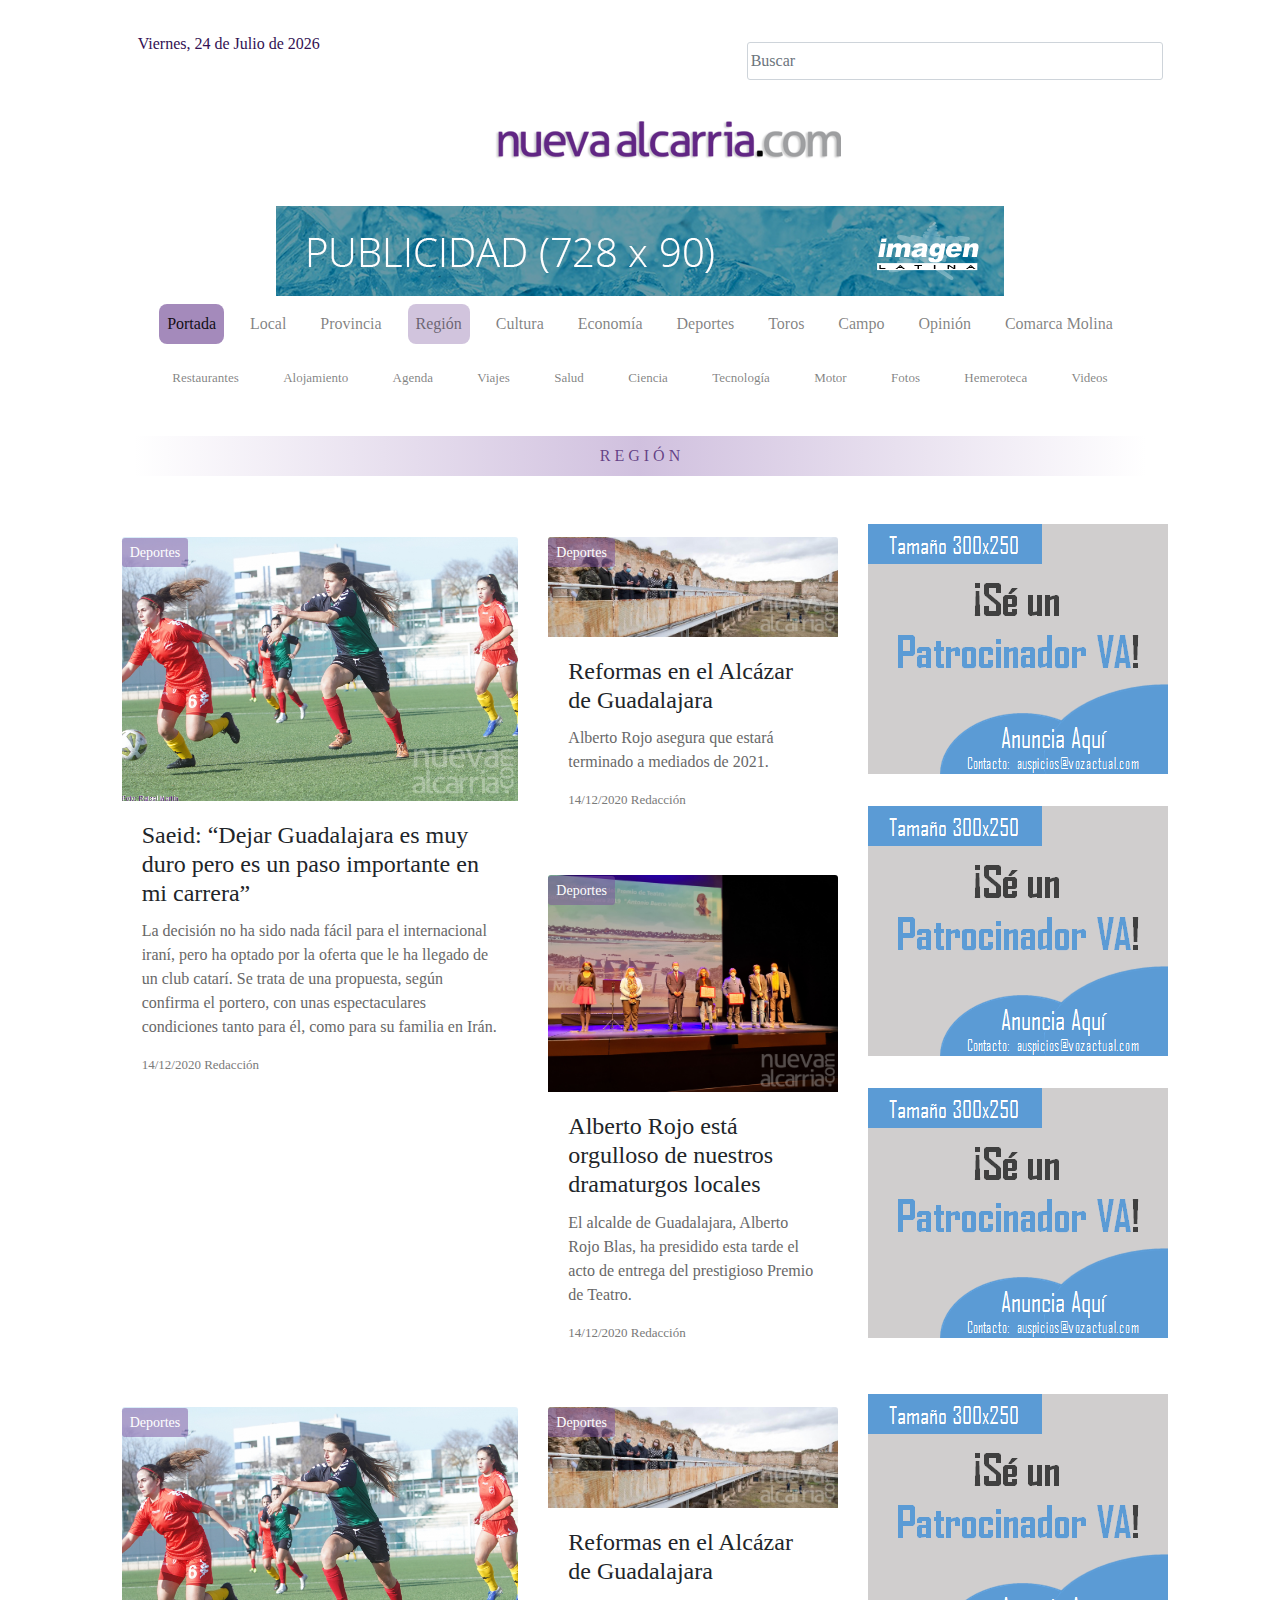
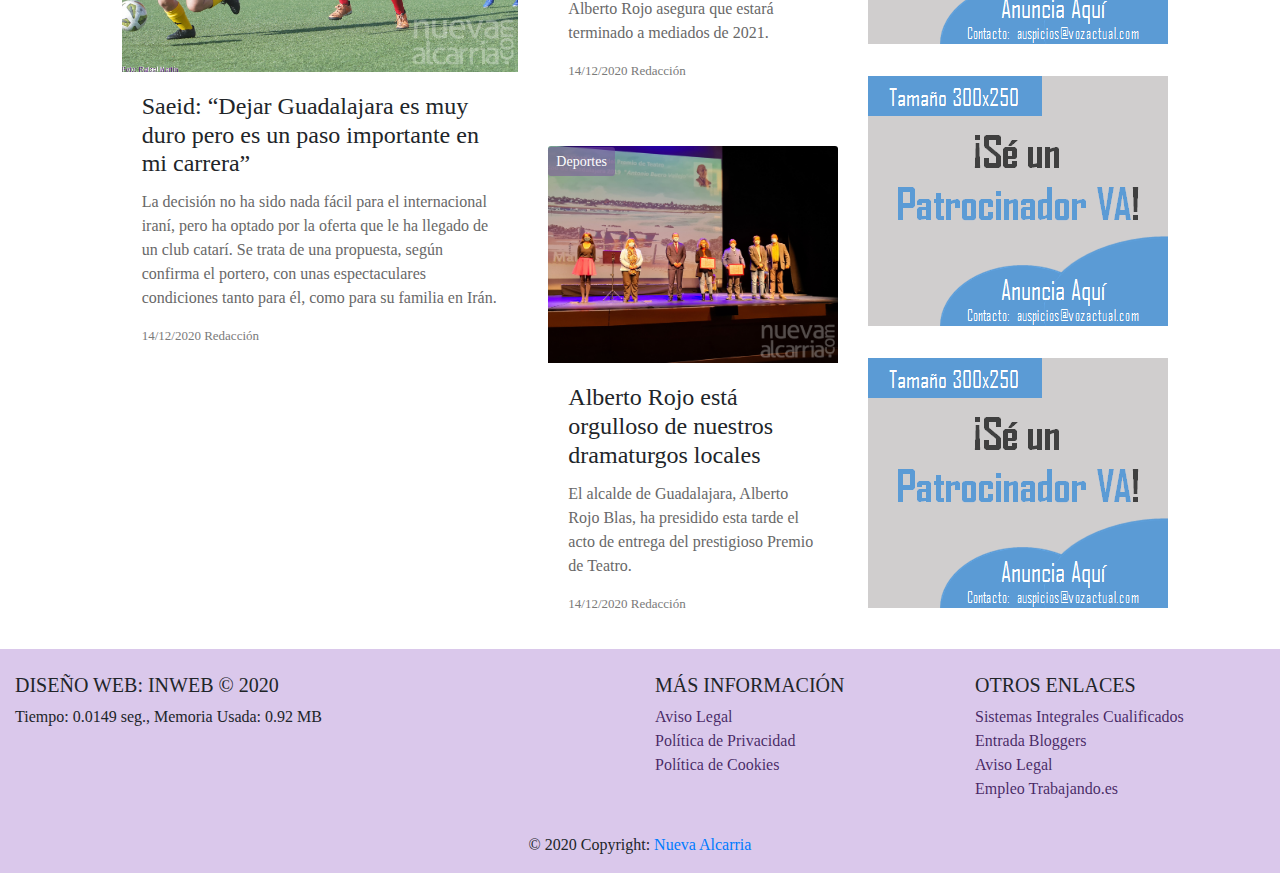
<file: region.html>
<!DOCTYPE html>
<html lang="es">
    <head>
        <meta charset="UTF-8">
        <meta name="viewport" content="width=device-width, initial-scale=1.0">
        <title>Nueva alcarria</title>
        <link
            rel="stylesheet"
            href="https://stackpath.bootstrapcdn.com/bootstrap/4.3.1/css/bootstrap.min.css"
            integrity="sha384-ggOyR0iXCbMQv3Xipma34MD+dH/1fQ784/j6cY/iJTQUOhcWr7x9JvoRxT2MZw1T"
            crossorigin="anonymous">
        <link
            rel="stylesheet"
            href="https://use.fontawesome.com/releases/v5.1.0/css/all.css"
            integrity="sha384-lKuwvrZot6UHsBSfcMvOkWwlCMgc0TaWr+30HWe3a4ltaBwTZhyTEggF5tJv8tbt"
            crossorigin="anonymous">
        <link rel="stylesheet" href="style.css">
        <link type="image/x-icon" rel="shortcut icon" href="img/favicon.jpg">
    </head>

    <body>
        <div class="container-fluid">

            <!--Menú móvil-->
            <div class="row">
                <!--Navbar-->
                <div class="col-12"></div>
                <nav class="navbar navbar-light navbar-1 white menu-movil">

                    <!-- Navbar brand -->
                    <a class="navbar-brand" href="#"><img src="img/logo.png" alt="logo" width="85%">
                        <!-- Collapse button -->
                        <button
                            class="navbar-toggler"
                            type="button"
                            data-toggle="collapse"
                            data-target="#navbarSupportedContent15"
                            aria-controls="navbarSupportedContent15"
                            aria-expanded="false"
                            aria-label="Toggle navigation">
                            <span class="navbar-toggler-icon">
                                <i class="fas fa-ellipsis-h"></i></span></button>
                    </a>

                    <!-- Collapsible content -->
                    <div class="collapse navbar-collapse" id="navbarSupportedContent15">

                        <!-- Links -->
                        <ul class="navbar-nav mr-auto menu-movil-navbar">
                            <!--barra de búsqueda-->
                            <div id="custom-search-input" class="col-lg-3 col-sm-12">
                                <div class="input-group">
                                    <input type="text" class="search-query form-control" placeholder="Buscar">
                                    <span class="input-group-btn">
                                        <button class="btn" type="button">
                                            <i class=" fas fa-search"></i>
                                        </button>
                                    </span>
                                </div>
                            </div>
                            <!--barra de búsqueda-->
                            <li class="nav-item active ">
                                <a class="nav-link portada-movil" href="index.html">Portada</a>
                            </li>
                            <li class="nav-item">
                                <a class="nav-link" href="region.html">Local</a>
                            </li>
                            <li class="nav-item">
                                <a class="nav-link" href="region.html">Provincia</a>
                            </li>
                            <li class="nav-item">
                                <a class="nav-link" href="region.html">Región</a>
                            </li>
                            <li class="nav-item">
                                <a class="nav-link" href="region.html">Sociedad y Cultura</a>
                            </li>
                            <li class="nav-item">
                                <a class="nav-link" href="region.html">Economía</a>
                            </li>
                            <li class="nav-item">
                                <a class="nav-link" href="region.html">Deportes</a>
                            </li>
                            <li class="nav-item">
                                <a class="nav-link" href="region.html">Toros</a>
                            </li>
                            <li class="nav-item">
                                <a class="nav-link" href="region.html">Campo</a>
                            </li>
                            <li class="nav-item">
                                <a class="nav-link" href="region.html">Opinión</a>
                            </li>
                            <li class="nav-item">
                                <a class="nav-link" href="region.html">Comarca Molina</a>
                            </li>
                            <li class="nav-item dropdown">
                                <a
                                    class="nav-link dropdown-toggle"
                                    data-toggle="dropdown"
                                    href="#"
                                    role="button"
                                    aria-haspopup="true"
                                    aria-expanded="false">Sub Menú</a>
                                <div class="dropdown-menu">
                                    <a class="nav-link" href="#">Restaurantes</a>
                                    <a class="nav-link" href="#">Alojamientos</a>
                                    <a class="nav-link" href="#">Agenda</a>
                                    <a class="nav-link" href="#">Viajes</a>
                                    <a class="nav-link" href="#">Salud y Belleza</a>
                                    <a class="nav-link" href="#">Ciencia</a>
                                    <a class="nav-link" href="#">Tecnología</a>
                                    <a class="nav-link" href="#">Motor</a>
                                    <a class="nav-link" href="#">Fotos</a>
                                    <a class="nav-link" href="#">Hemeroteca</a>
                                    <a class="nav-link" href="#">Videos</a>
                                </div>
                            </li>
                        </ul>
                        <!-- Links -->

                    </div>
                    <!-- Collapsible content -->

                </nav>
                <!--/.Navbar-->

            </div>
            <!--Menú móvil-->

            <!--Fecha y Barra de búsqueda-->
            <div class="row fecha-y-busqueda">
                <!--fecha-->
                <div class="col-lg-1"></div>
                <div class="col-lg-6 col-md-12 col-sm-12">
                    <!--fecha-->
                    <div class="fecha">
                        <script>
                            var meses = new Array(
                                "Enero",
                                "Febrero",
                                "Marzo",
                                "Abril",
                                "Mayo",
                                "Junio",
                                "Julio",
                                "Agosto",
                                "Septiembre",
                                "Octubre",
                                "Noviembre",
                                "Diciembre"
                            );
                            var diasSemana = new Array(
                                "Domingo",
                                "Lunes",
                                "Martes",
                                "Miércoles",
                                "Jueves",
                                "Viernes",
                                "Sábado"
                            );
                            var f = new Date();
                            document.write(
                                diasSemana[f.getDay()] + ", " + f.getDate() + " de " + meses[f.getMonth()] + " " +
                                "de " + f.getFullYear()
                            );
                        </script>
                    </div>
                </div>
                <!--fecha-->

                <!--barra de búsqueda-->
                <div id="custom-search-input" class="col-lg-4 barra-busqueda">
                    <div class="input-group">
                        <input type="text" class="search-query form-control" placeholder="Buscar">
                        <span class="input-group-btn">
                            <button class="btn" type="button">
                                <i class=" fas fa-search"></i>
                            </button>
                        </span>
                    </div>
                </div>
                <!--barra de búsqueda-->
                <div class="col-lg-1"></div>
            </div>
            <!--Fecha y Barra de búsqueda-->

            <!--Logo-->
            <div class="row logo">
                <div class="col-lg-1"></div>
                <div class="col-lg-10 logo">
                    <a href="index.html"><img src="img/logo.png" alt="logo"></div>
                    <div class="col-lg-1"></div>
                </div>
                <!--Logo-->

                <!--Anuncio banner-->
                <div class="row anuncio">
                    <div class="col-lg-1"></div>
                    <div class="col-lg-10 col-sm-12 banner"><img src="img/728x90.png" alt="banner"></div>
                    <div class="col-lg-1"></div>
                </div>
                <!--Anuncio banner-->

                <!--Menú-->
                <div class="row navegacion">
                    <div class="col-10">
                        <nav class="navbar navbar-expand-lg navbar-light">

                            <div class="collapse navbar-collapse" id="navbarNav">
                                <ul class="navbar-nav">
                                    <li class="nav-item active portada">
                                        <a class="nav-link" href="index.html">Portada
                                            <span class="sr-only">(current)</span></a>
                                    </li>
                                    <li class="nav-item">
                                        <a class="nav-link" href="region.html">Local</a>
                                    </li>
                                    <li class="nav-item">
                                        <a class="nav-link" href="region.html">Provincia</a>
                                    </li>
                                    <li class="nav-item">
                                        <a class="nav-link region" href="region.html">Región</a>
                                    </li>
                                    <li class="nav-item">
                                        <a class="nav-link" href="region.html">Cultura</a>
                                    </li>
                                    <li class="nav-item">
                                        <a class="nav-link" href="region.html">Economía</a>
                                    </li>
                                    <li class="nav-item">
                                        <a class="nav-link" href="region.html">Deportes</a>
                                    </li>
                                    <li class="nav-item">
                                        <a class="nav-link" href="region.html">Toros</a>
                                    </li>
                                    <li class="nav-item">
                                        <a class="nav-link" href="region.html">Campo</a>
                                    </li>
                                    <li class="nav-item">
                                        <a class="nav-link" href="region.html">Opinión</a>
                                    </li>
                                    <li class="nav-item">
                                        <a class="nav-link" href="region.html">Comarca Molina</a>
                                    </li>
                                </ul>
                            </div>
                        </nav>
                    </div>
                </div>
                <!--Menú-->

                <!--Sub menú-->
                <div class="row subnavegacion">
                    <div class="col-10">
                        <nav class="navbar navbar-expand-lg navbar-light">

                            <div class="collapse navbar-collapse" id="navbarNav">
                                <ul class="navbar-nav">
                                    <li class="nav-item">
                                        <a class="nav-link" href="#">Restaurantes</a>
                                    </li>
                                    <li class="nav-item">
                                        <a class="nav-link" href="#">Alojamiento</a>
                                    </li>
                                    <li class="nav-item">
                                        <a class="nav-link" href="#">Agenda</a>
                                    </li>
                                    <li class="nav-item">
                                        <a class="nav-link" href="#">Viajes</a>
                                    </li>
                                    <li class="nav-item">
                                        <a class="nav-link" href="#">Salud</a>
                                    </li>
                                    <li class="nav-item">
                                        <a class="nav-link" href="#">Ciencia</a>
                                    </li>
                                    <li class="nav-item">
                                        <a class="nav-link" href="#">Tecnología</a>
                                    </li>
                                    <li class="nav-item">
                                        <a class="nav-link" href="#">Motor</a>
                                    </li>
                                    <li class="nav-item">
                                        <a class="nav-link" href="#">Fotos</a>
                                    </li>
                                    <li class="nav-item">
                                        <a class="nav-link" href="#">Hemeroteca</a>
                                    </li>
                                    <li class="nav-item">
                                        <a class="nav-link" href="#">Videos</a>
                                    </li>
                                </ul>
                            </div>
                        </nav>
                    </div>
                </div>
                <!--Sub menú-->

                <div class="col-lg-10 col-md-12 div-region">
                    <p class="texto-region">R E G I Ó N</p>
                </div>

                <!--noticias-->

                <!--noticias-->

                <div class="row noticias">
                    <div class="col-lg 1"></div>
                    <div class="card col-lg-4 col-md-12">
                        <!--noticia grande-->
                        <a class="articulo" href="articulo.html">
                            <button type="button" class="btn btn-primary btn-sm boton-seccion">Deportes</button>
                            <img class="card-img-top" src="img/mega_futbol.jpg" alt="Card image cap">
                            <div class="card-body noticia">
                                <h4 class="card-title">Saeid: “Dejar Guadalajara es muy duro pero es un paso importante en mi carrera”</h4>
                                <p class="card-text">La decisión no ha sido nada fácil para el internacional
                                    iraní, pero ha optado por la oferta que le ha llegado de un club catarí. Se
                                    trata de una propuesta, según confirma el portero, con unas espectaculares
                                    condiciones tanto para él, como para su familia en Irán.
                                </p>
                                <p class="redaccion">14/12/2020 Redacción</p>
                            </div>
                        </a>
                    </div>
                    <!--noticia grande-->

                    <div class="card col-lg-3 col-md-6">
                        <!--noticia peque-->
                        <div class="">
                            <button type="button" class="btn btn-primary btn-sm boton-seccion">Deportes</button>
                            <img class="card-img-top" src="img/mega_visitaguada.jpg" alt="Card image cap">
                            <div class="card-body noticia">
                                <h4 class="card-title">Reformas en el Alcázar de Guadalajara</h4>
                                <p class="card-text">Alberto Rojo asegura que estará terminado a mediados de 2021.</p>
                                <p class="redaccion">14/12/2020 Redacción</p>
                            </div>
                        </div>

                        <div class="">
                            <button type="button" class="btn btn-primary btn-sm boton-seccion">Deportes</button>
                            <img class="card-img-top" src="img/mega_teatro.jpg" alt="teatro">
                            <div class="card-body noticia">
                                <h4 class="card-title">Alberto Rojo está orgulloso de nuestros dramaturgos locales</h4>
                                <p class="card-text">El alcalde de Guadalajara, Alberto Rojo Blas, ha presidido
                                    esta tarde el acto de entrega del prestigioso Premio de Teatro.</p>
                                <p class="redaccion">14/12/2020 Redacción</p>
                            </div>
                        </div>

                    </div>
                    <!--noticia peque-->

                    <!--anuncios-->
                    <div class="col-lg-3 col-md-6 anuncios">
                        <img class="anuncio-pequeño-1" src="img/300x250.png" alt="anuncio">
                        <img class="anuncio-pequeño-2" src="img/300x250.png" alt="anuncio">
                        <img class="anuncio-pequeño-3" src="img/300x250.png" alt="anuncio">
                    </div>
                    <!--anuncios-->
                    <div class="col-lg 1"></div>
                </div>
                <!--noticias-->

                <div class="row noticias">
                    <div class="col-lg 1"></div>
                    <div class="card col-lg-4 col-md-12">
                        <!--noticia grande-->
                        <a class="articulo" href="articulo.html">
                            <button type="button" class="btn btn-primary btn-sm boton-seccion">Deportes</button>
                            <img class="card-img-top" src="img/mega_futbol.jpg" alt="Card image cap">
                            <div class="card-body noticia">
                                <h4 class="card-title">Saeid: “Dejar Guadalajara es muy duro pero es un paso importante en mi carrera”</h4>
                                <p class="card-text">La decisión no ha sido nada fácil para el internacional
                                    iraní, pero ha optado por la oferta que le ha llegado de un club catarí. Se
                                    trata de una propuesta, según confirma el portero, con unas espectaculares
                                    condiciones tanto para él, como para su familia en Irán.
                                </p>
                                <p class="redaccion">14/12/2020 Redacción</p>
                            </div>
                        </a>
                    </div>
                    <!--noticia grande-->

                    <div class="card col-lg-3 col-md-6">
                        <!--noticia peque-->
                        <div class="">
                            <button type="button" class="btn btn-primary btn-sm boton-seccion">Deportes</button>
                            <img class="card-img-top" src="img/mega_visitaguada.jpg" alt="Card image cap">
                            <div class="card-body noticia">
                                <h4 class="card-title">Reformas en el Alcázar de Guadalajara</h4>
                                <p class="card-text">Alberto Rojo asegura que estará terminado a mediados de 2021.</p>
                                <p class="redaccion">14/12/2020 Redacción</p>
                            </div>
                        </div>

                        <div class="">
                            <button type="button" class="btn btn-primary btn-sm boton-seccion">Deportes</button>
                            <img class="card-img-top" src="img/mega_teatro.jpg" alt="teatro">
                            <div class="card-body noticia">
                                <h4 class="card-title">Alberto Rojo está orgulloso de nuestros dramaturgos locales</h4>
                                <p class="card-text">El alcalde de Guadalajara, Alberto Rojo Blas, ha presidido
                                    esta tarde el acto de entrega del prestigioso Premio de Teatro.</p>
                                <p class="redaccion">14/12/2020 Redacción</p>
                            </div>
                        </div>

                    </div>
                    <!--noticia peque-->

                    <!--anuncios-->
                    <div class="col-lg-3 col-md-6 anuncios">
                        <img class="anuncio-pequeño-1" src="img/300x250.png" alt="anuncio">
                        <img class="anuncio-pequeño-2" src="img/300x250.png" alt="anuncio">
                        <img class="anuncio-pequeño-3" src="img/300x250.png" alt="anuncio">
                    </div>
                    <!--anuncios-->
                    <div class="col-lg 1"></div>

                </div>
                <!--noticias-->

            </div>
            <!--container-->

            <!-- Footer -->
            <footer class="page-footer font-small pt-4">

                <!-- Footer Links -->
                <div class="container-fluid text-center text-md-left">

                    <!-- Grid row -->
                    <div class="row">

                        <!-- Grid column -->
                        <div class="col-md-6 mt-md-0 mt-3">

                            <!-- Content -->
                            <h5 class="text-uppercase">Diseño web: Inweb © 2020</h5>
                            <p>Tiempo: 0.0149 seg., Memoria Usada: 0.92 MB</p>
                            <div class="social-media">
                                <!--Facebook-->
                                <a class="fb-ic mr-3" role="button">
                                    <i class="fab fa-lg fa-facebook-f"></i>
                                </a>
                                <!--Twitter-->
                                <a class="tw-ic mr-3" role="button">
                                    <i class="fab fa-lg fa-twitter"></i>
                                </a>
                                <!--Instagram-->
                                <a class="ins-ic mr-3" role="button">
                                    <i class="fab fa-lg fa-instagram"></i>
                                </a>
                                <!--Youtube-->
                                <a class="yt-ic mr-3" role="button">
                                    <i class="fab fa-lg fa-youtube"></i>
                                </a>
                                <!--Email-->
                                <a class="email-ic mr-3" role="button">
                                    <i class="far fa-lg fa-envelope"></i>
                                </a>
                                <!--WhatsApp-->
                                <a class="whatsapp-ic" role="button">
                                    <i class="fab fa-lg fa-whatsapp"></i>
                                </a>
                            </div>
                        </div>
                        <!-- Grid column -->

                        <hr class="clearfix w-100 d-md-none pb-3">

                        <!-- Grid column -->
                        <div class="col-md-3 mb-md-0 mb-3">

                            <!-- Links -->
                            <h5 class="text-uppercase">Más Información</h5>

                            <ul class="list-unstyled">
                                <li>
                                    <a href="#!">Aviso Legal</a>
                                </li>
                                <li>
                                    <a href="#!">Política de Privacidad</a>
                                </li>
                                <li>
                                    <a href="#!">Política de Cookies</a>
                                </li>
                            </ul>

                        </div>
                        <!-- Grid column -->

                        <!-- Grid column -->
                        <div class="col-md-3 mb-md-0 mb-3">

                            <!-- Links -->
                            <h5 class="text-uppercase">Otros enlaces</h5>

                            <ul class="list-unstyled">
                                <li>
                                    <a href="#!">Sistemas Integrales Cualificados</a>
                                </li>
                                <li>
                                    <a href="#!">Entrada Bloggers</a>
                                </li>
                                <li>
                                    <a href="#!">Aviso Legal</a>
                                </li>
                                <li>
                                    <a href="#!">Empleo Trabajando.es</a>
                                </li>
                            </ul>

                        </div>
                        <!-- Grid column -->

                    </div>
                    <!-- Grid row -->

                </div>
                <!-- Footer Links -->

                <!-- Copyright -->
                <div class="footer-copyright text-center py-3">© 2020 Copyright:
                    <a href="https://mdbootstrap.com/">
                        Nueva Alcarria</a>
                </div>
                <!-- Copyright -->

            </footer>
            <!-- Footer -->

            <script
                src="https://code.jquery.com/jquery-3.3.1.slim.min.js"
                integrity="sha384-q8i/X+965DzO0rT7abK41JStQIAqVgRVzpbzo5smXKp4YfRvH+8abtTE1Pi6jizo"
                crossorigin="anonymous"></script>
            <script
                src="https://cdnjs.cloudflare.com/ajax/libs/popper.js/1.14.7/umd/popper.min.js"
                integrity="sha384-UO2eT0CpHqdSJQ6hJty5KVphtPhzWj9WO1clHTMGa3JDZwrnQq4sF86dIHNDz0W1"
                crossorigin="anonymous"></script>
            <script
                src="https://stackpath.bootstrapcdn.com/bootstrap/4.3.1/js/bootstrap.min.js"
                integrity="sha384-JjSmVgyd0p3pXB1rRibZUAYoIIy6OrQ6VrjIEaFf/nJGzIxFDsf4x0xIM+B07jRM"
                crossorigin="anonymous"></script>
        </body>
    </html>
</file>
<file: style.css>
body {
    font-family: Georgia, 'Times New Roman', Times, serif;
}
.fecha-y-busqueda {
    font-family: century gothic;
    margin-top: 2rem;
}

.fecha {
    color: rgb(51, 17, 83);
    margin-left: 1rem;
}
.logo {
    margin: 1rem auto;
    justify-content: center;
    text-align: center;
}
#custom-search-input {
    margin: 10px 0 0;
    padding: 0;
    width: 75%;
}

#custom-search-input .search-query {
    padding-right: 3px;
    padding-right: 4px \9;
    padding-left: 3px;
    padding-left: 4px \9;
    /* IE7-8 doesn't have border-radius, so don't indent the padding */

    margin-bottom: 0;
    -webkit-border-radius: 3px;
    -moz-border-radius: 3px;
    border-radius: 3px;
}

#custom-search-input button {
    border: 0;
    background: none;
    /** belows styles are working good */
    padding: 2px 5px;
    margin-top: 2px;
    position: relative;
    left: -28px;
    /* IE7-8 doesn't have border-radius, so don't indent the padding */
    margin-bottom: 0;
    -webkit-border-radius: 3px;
    -moz-border-radius: 3px;
    border-radius: 3px;
    color: rgb(80, 46, 112, 0.5);
}

.search-query:focus + button {
    z-index: 3;
}
.banner {
    margin: 0 auto;
    justify-content: center;
    text-align: center;
}
.anuncios {
    margin: 0 auto;
    text-align: center;
}
.anuncio-pequeño-1,
.anuncio-pequeño-2,
.anuncio-pequeño-3,
.anuncio-pequeño-4,
.anuncio-pequeño-5 {
    margin: 1rem auto;
}

.navegacion .nav-item:hover,
.subnavegacion .nav-item:hover {
    background-color: rgba(145, 114, 173, 0.418);
    border-radius: 0.25em;
    transform: scale(1.25);
}
.navegacion {
    font-family: century gothic;
    margin: 0 auto;
    text-align: center;
    justify-content: center;
}
.subnavegacion {
    font-size: small;
    font-family: century gothic;
    margin: 0 auto;
    text-align: center;
    justify-content: center;
}
.navegacion .nav-item,
.subnavegacion .nav-item {
    display: inline-block;
    margin: 0 auto;
    text-align: center;
    transition: 0.3s;
}
.navegacion .navbar-nav,
.subnavegacion .navbar-nav {
    display: flex;
    justify-content: center;
    width: 100%;
}
.portada {
    background-color: rgba(130, 94, 161, 0.726);
    border-radius: 0.5em;
}
.region {
    background-color: rgba(145, 114, 173, 0.418);
    border-radius: 0.5em;
}
.texto-region {
    font-family: century gothic;
    margin: 2rem auto;
    color: rgba(72, 28, 110, 0.788);
    background-image: linear-gradient(to right, white, rgba(153, 118, 184, 0.459), white);
    padding: 0.5rem;
    text-align: center;
}
.div-region {
    margin: 0 auto;
}
.boton-seccion {
    font-family: century gothic;
    display: block;
    position: relative;
    top: 30px;
    background-color: rgba(122, 80, 158, 0.5);
    border: none;
}
.boton-seccion:hover {
    background-color: rgba(60, 20, 95, 0.5);
}
.card {
    border-radius: 0;
    border: none;
    margin: 0 auto;
}
.card-text {
    color: rgb(104, 104, 104);
}

.noticia:hover {
    background-image: linear-gradient(to bottom, rgba(166, 115, 211, 0.35) , white);
    color: rgb(61, 12, 104);
    transition: 0.3s;
}
.page-footer {
    background-color: rgba(95, 17, 167, 0.233);
    font-family: century gothic;
}
.list-unstyled a {
    text-decoration: none;
    color: rgba(45, 9, 77, 0.842);
}
.menu-movil-navbar {
    font-family: century gothic;
    background-color: rgba(134, 106, 161, 0.175);
}
.menu-movil-navbar .nav-item:hover {
    background-color: rgba(145, 114, 173, 0.418);
    transition: 0.3s;
}
.dropdown-menu {
    font-family: century gothic;
    background-color: rgb(212, 196, 226);
}
.dropdown-menu a:hover {
    background-color: rgba(145, 114, 173, 0.418);
    transition: 0.3s;
}
.menu-movil-navbar .nav-item a {
    color: black;
}

.portada-movil {
    background-color: rgba(145, 114, 173, 0.26);
}

.redaccion {
    font-size: small;
    color: rgb(122, 122, 122);
}

.navbar-toggler {
    border: none;
    background-color: rgba(145, 114, 173, 0.411);
}

.navbar-light .navbar-toggler-icon {
    background-image: none;
    margin-top: 10px;
}

.articulo {
    text-decoration: none;
    color: #212529;
}
.articulo:hover {
    text-decoration: none;
    color: rgb(61, 12, 104);
    transition: 0.3s;
}
.anuncios-movil {
    margin: 1rem auto;
}
.noticia-extensa .card-title {
    color: rgb(61, 12, 104);
}

.social-media a {
    margin: 0 1rem;
}
.social-media i:hover {
    color: rgba(81, 35, 121, 0.904);
    transform: scale(1.5);
    transition: 0.3s;
}

/*Media Query*/

/* If the screen size is 990px wide or less, hide the element */
@media only screen and (max-width: 990px) {
    .banner,
    .barra-busqueda,
    .logo,
    .navegacion,
    .subnavegacion {
        display: none;
    }
}

/* If the screen size is 991px wide or more, hide the element */
@media only screen and (min-width: 991px) {
    .menu-movil {
        display: none;
    }
}

/* If the screen size is 575px wide or less, hide the element */
@media only screen and (max-width: 575px) {
    .anuncio-pequeño-2,
    .anuncio-pequeño-3 {
        display: none;
    }
}

/* If the screen size is 767px wide or less, hide the element */
@media only screen and (max-width: 767px) {
    .anuncio-pequeño-3,
    .anuncios-ordena {
        display: none;
    }
}

/* If the screen size is 767px wide or more, hide the element */
@media only screen and (min-width: 768px) {
    .anuncios-movil {
        display: none;
    }
}
</file>
